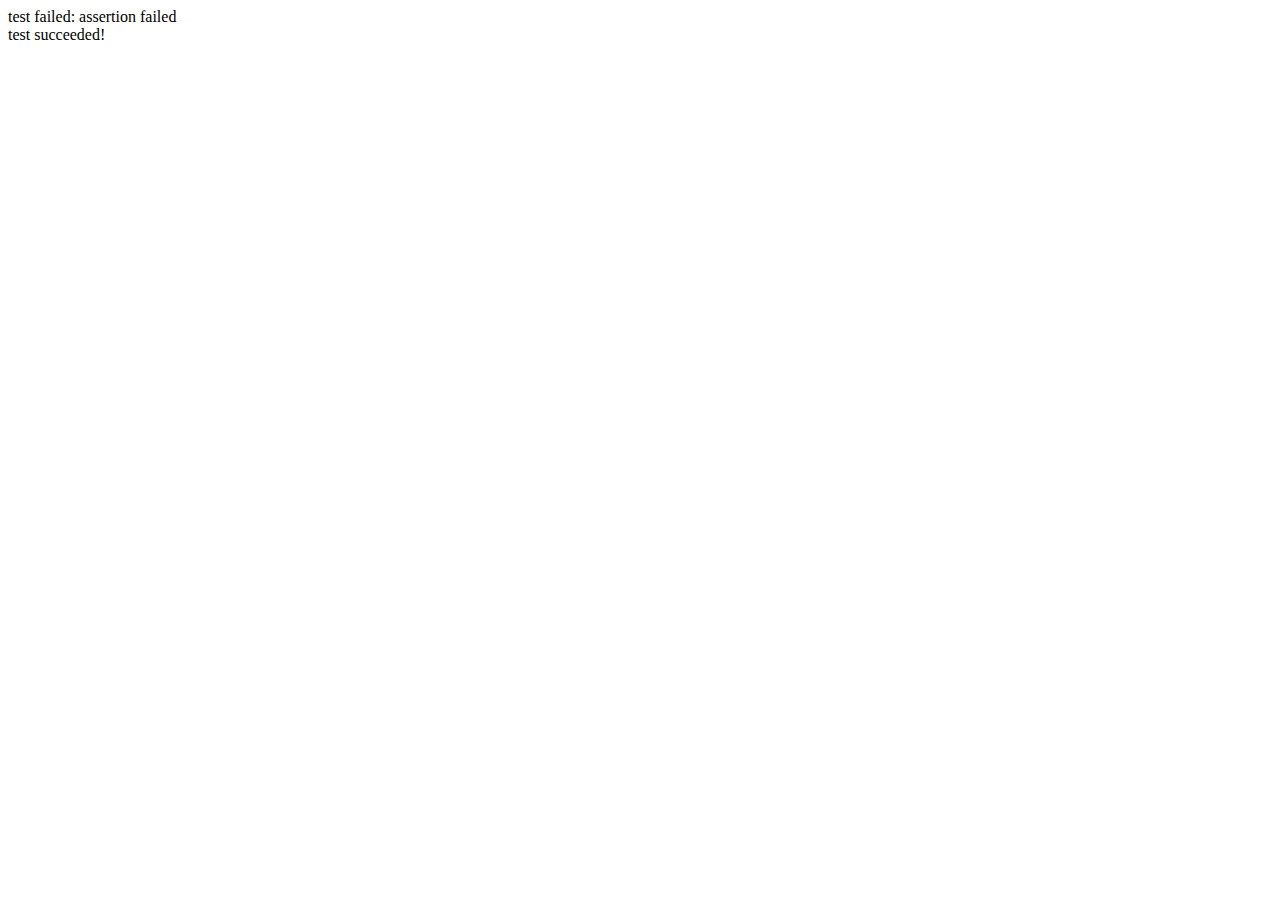
<file: src/static/index.html>
<html>
<body>
<script>
function testRunner (tests) {

	for (i in tests) {
		try {
			tests[i]();
		} 
		catch (e)
		{
			document.writeln("test failed: "+ e +"<br />");
			continue;
		}
		document.writeln("test succeeded!" +"<br />");
	}
}

function TestCase()
{
    this.testFalse = function ()
    {
        throw "assertion failed"
    }

    this.testGood = function ()
    {
        return true; // a ok
    }
}

testRunner(new TestCase());
</script>
</body>
</html>
</file>
